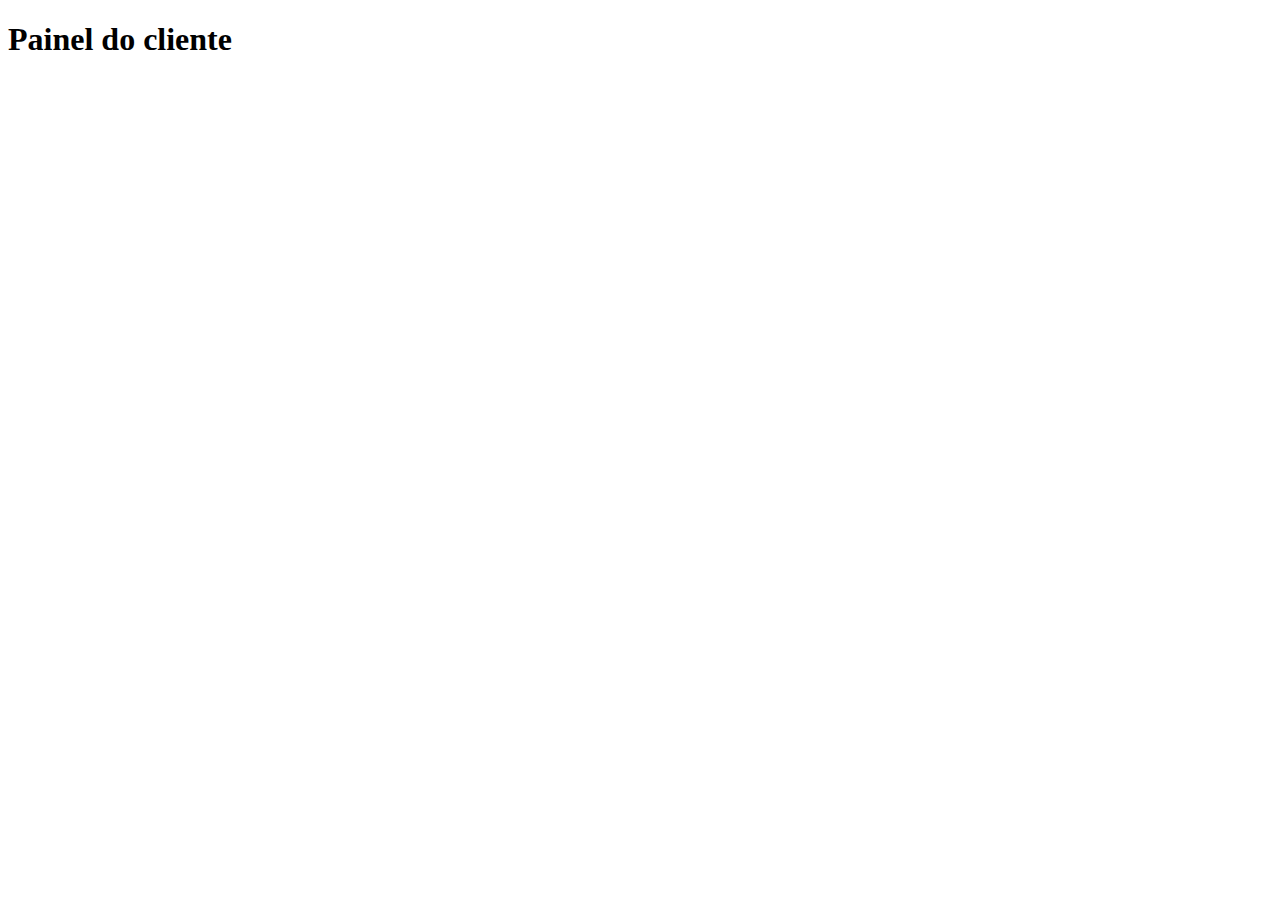
<file: material dos encontros/PHP/Encontro 5/painel.html>
<!DOCTYPE html>
<html lang="en">
<head>
    <meta charset="UTF-8">
    <meta http-equiv="X-UA-Compatible" content="IE=edge">
    <meta name="viewport" content="width=h1, initial-scale=1.0">
    <title>Document</title>
</head>
<body>
<h1>Painel do cliente</h1>    
</body>
</html>
</file>
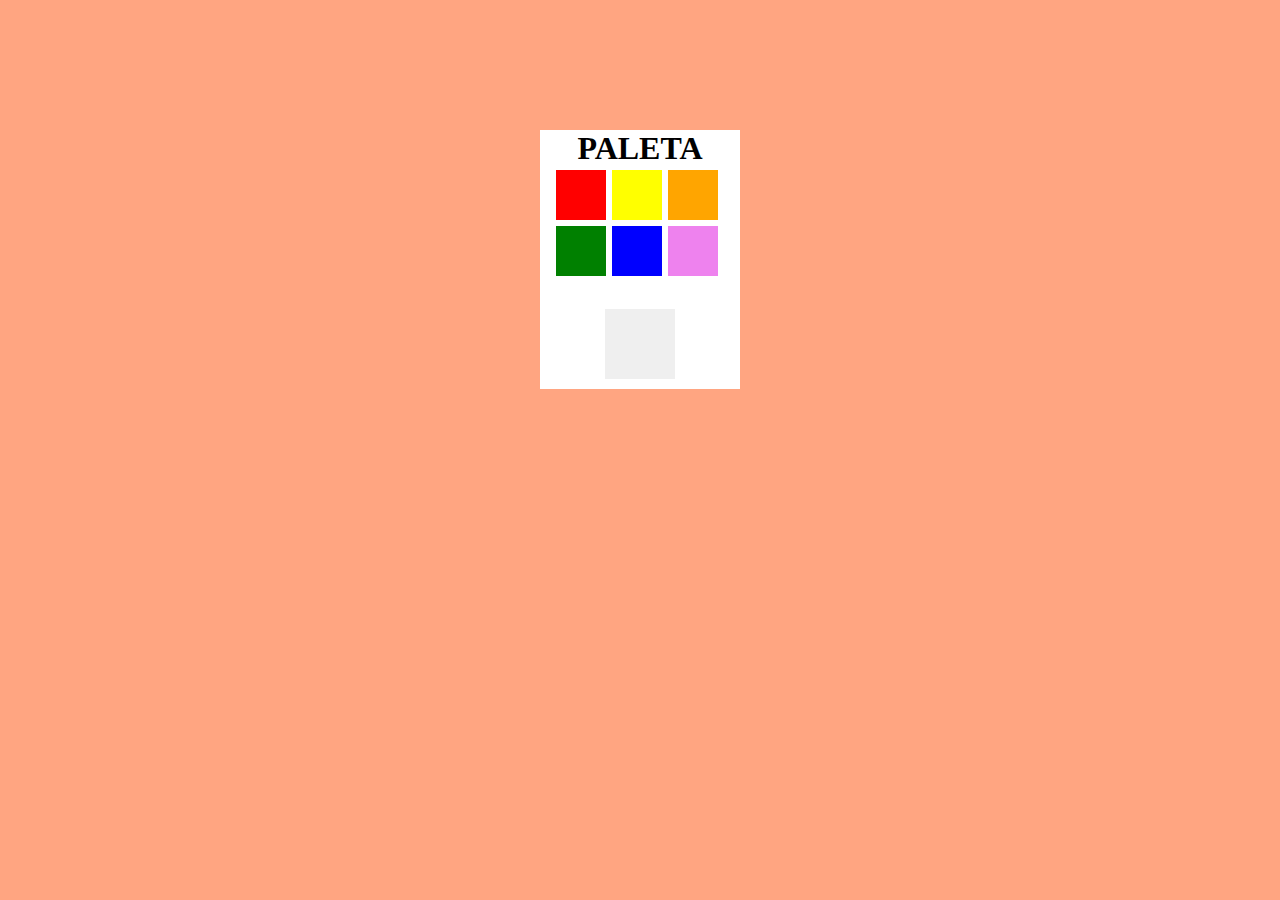
<file: modulo1/Lista-JS/Q1/Q1.html>
<!DOCTYPE html>
<html lang="pt">
<head>
    <meta charset="UTF-8">
    <meta http-equiv="X-UA-Compatible" content="IE=edge">
    <meta name="viewport" content="width=device-width, initial-scale=1.0">
    <link rel="stylesheet" href="Q1.css">
    <title>Q1</title>
</head>
<body>
    <div class="container">
        <h1>PALETA</h1>
        <div id="paleta">
            <button id="a" onclick="colorSelector(this)" style="background-color: red;"></button>
            <button id="b" onclick="colorSelector(this)" style="background-color: yellow;"></button>
            <button id="c" onclick="colorSelector(this)" style="background-color: orange;"></button>
            <button id="d" onclick="colorSelector(this)" style="background-color: green;"></button>
            <button id="e" onclick="colorSelector(this)" style="background-color: blue;"></button>
            <button id="f" onclick="colorSelector(this)" style="background-color: violet;"></button>
        </div>
        <button id="g"></button>
    </div>
</body>
<script>
    let botao = document.getElementById('g');
    function colorSelector(get) {
        g.style.backgroundColor = get.style.backgroundColor;
    }
</script>
</html>
</file>
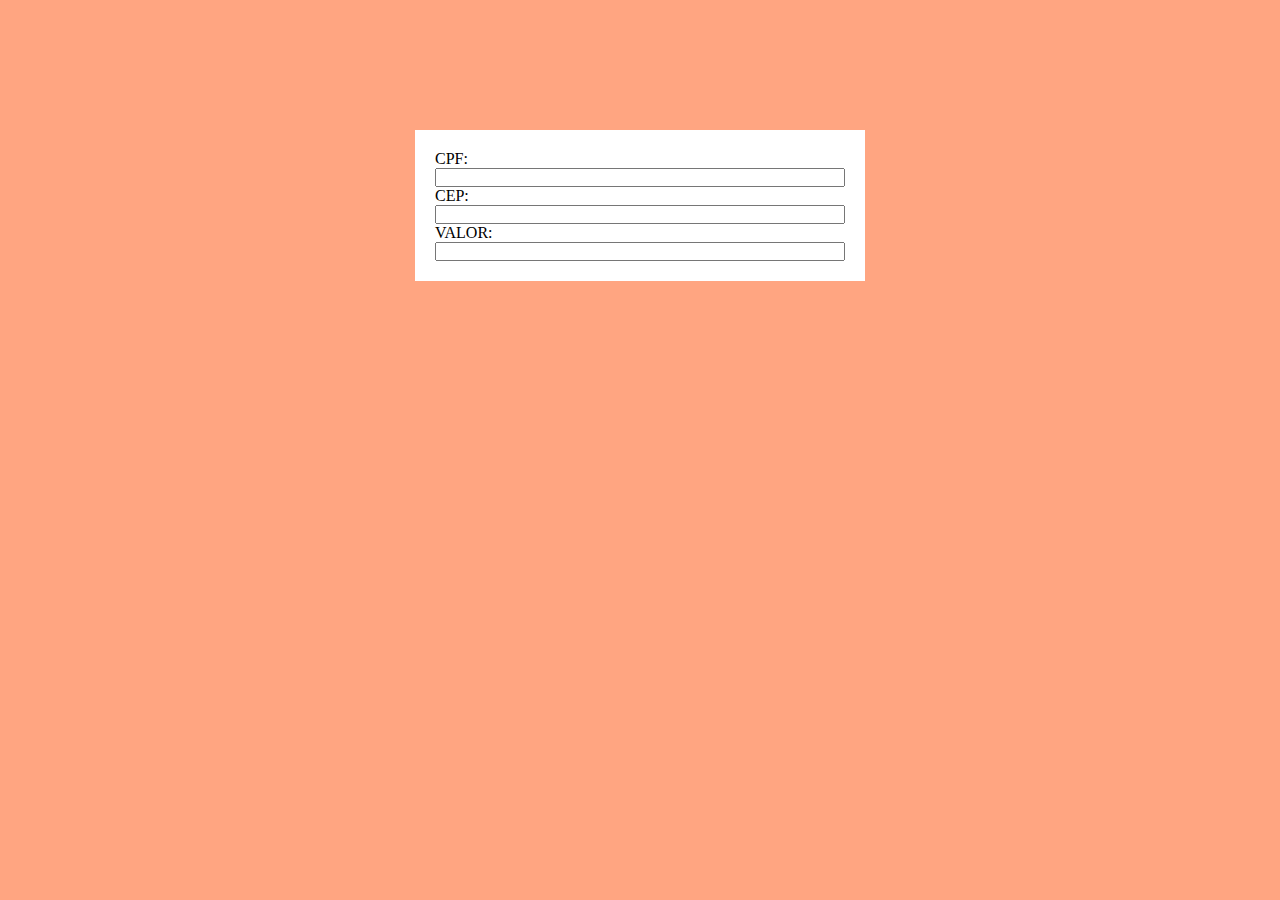
<file: modulo1/Lista-JS/Q2/Q2.html>
<!DOCTYPE html>
<html lang="pt">
<head>
    <meta charset="UTF-8">
    <meta http-equiv="X-UA-Compatible" content="IE=edge">
    <meta name="viewport" content="width=device-width, initial-scale=1.0">
    <link rel="stylesheet" href="Q2.css">
    <title>Q2</title>
</head>
<body>
    <div class="container">
        CPF:
        <input id="cpf" onkeypress="mascara(this, cpf)" maxlength="14">
        CEP:
        <input id="cep" onkeypress="mascara(this,cep)" maxlength="9">
        VALOR:
        <input id="valor" onkeypress="mascara(this,valor)">
    </div>

    <script src="Q2.js"></script>
</body>
</html>
</file>
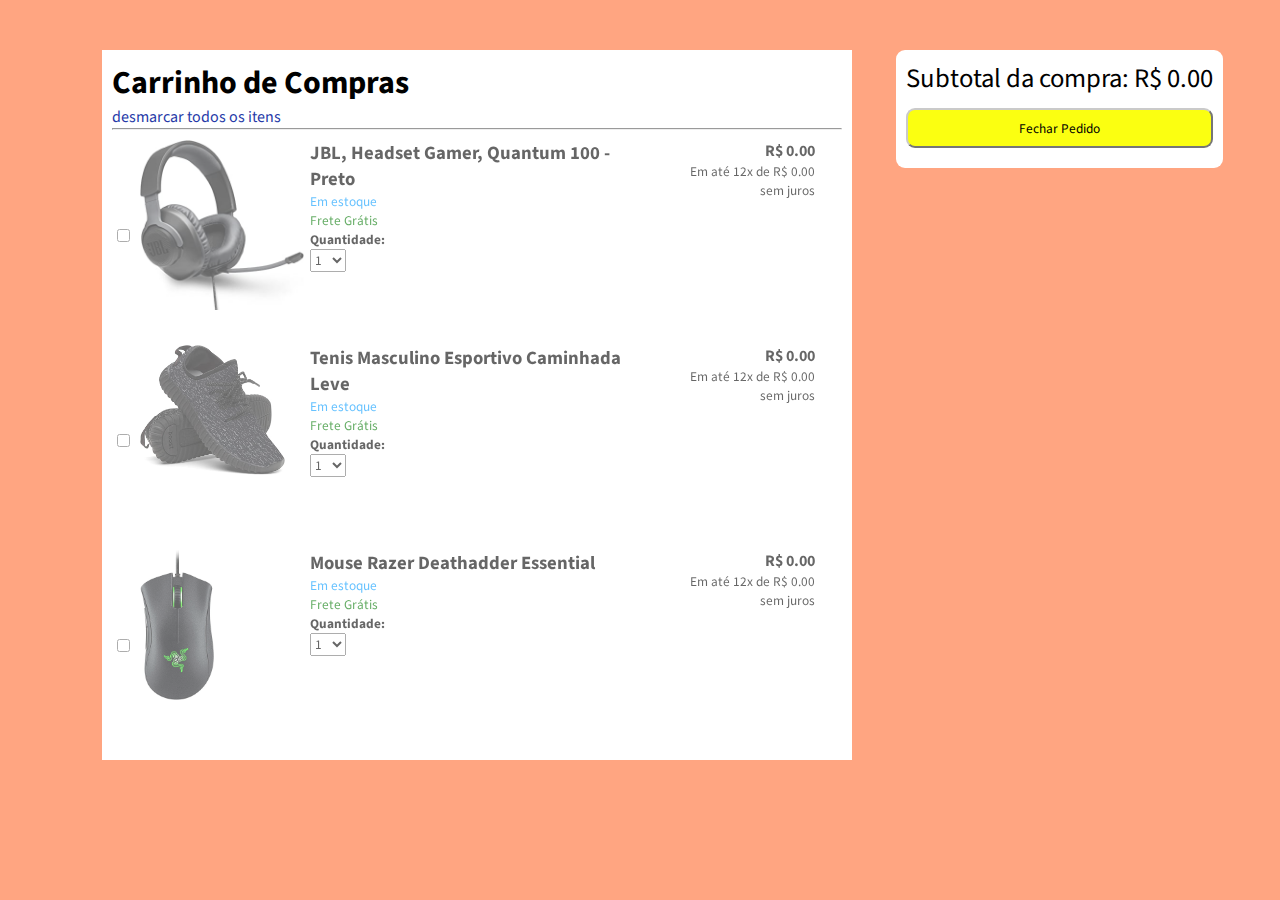
<file: modulo1/Lista-JS/Q4/Q4.html>
<!DOCTYPE html>
<html lang="en">
<head>
    <meta charset="UTF-8">
    <meta http-equiv="X-UA-Compatible" content="IE=edge">
    <meta name="viewport" content="width=device-width, initial-scale=1.0">

    <link rel="stylesheet" href="Q4.css">

    <link rel="preconnect" href="https://fonts.googleapis.com">
    <link rel="preconnect" href="https://fonts.gstatic.com" crossorigin>
    <link href="https://fonts.googleapis.com/css2?family=Source+Sans+Pro&display=swap" rel="stylesheet">

    <title>Q4</title>
</head>
<body>
    <div class="carrinho">
        <section class="cabeçalho">
            <h1>Carrinho de Compras</h1>
            <p style="color: rgb(38, 58, 168); cursor: pointer;">desmarcar todos os itens</p>
            <hr width="100%">
        </section>
        <div class="produto" total="0">
            <section class="desmarcado" style="display:flex; align-items: center;">
                <input type="checkbox" aria-label="Search">
            </section>
            <section class="desmarcado" style="width: 170px ;">
                <img src="./img/fone.jpg" height="170px" alt="">
            </section>
            <section class="desmarcado" style="width: 340px ;">
                <h3>JBL, Headset Gamer, Quantum 100 - Preto</h3>
                <p style="color:rgb(0, 153, 255);">Em estoque</p>
                <p style="color:rgb(0, 119, 0);">Frete Grátis</p>
                <form>
                    <label>
                        <p><b>Quantidade:</b></p>
                        <select name="quant">
                            <option value="1">1</option>
                            <option value="2">2</option>
                            <option value="3">3</option>
                            <option value="4">4</option>
                            <option value="5">5</option>
                            <option value="6">6</option>
                            <option value="7">7</option>
                            <option value="8">8</option>
                            <option value="9">9</option>
                            <option value="10">10</option>
                        </select>
                    </label>
                </form>
            </section>
            <section class="desmarcado" style="text-align: end; margin-left: 40px;">
                <h4 class="valor" value="205.22">R$ 0.00</h4>
                <p>Em até 12x de R$ 0.00</p>
                <p>sem juros</p>
            </section>
        </div>
        <div class="produto" total="0">
            <section class="desmarcado" style="display:flex; align-items: center;">
                <input type="checkbox" aria-label="Search">
            </section>
            <section class="desmarcado" style="width: 170px ;">
                <img src="./img/tênis.jpg" height="130px" alt="">
            </section>
            <section class="desmarcado" style="width: 340px ;">
                <h3>Tenis Masculino Esportivo Caminhada Leve</h3>
                <p style="color:rgb(0, 153, 255);">Em estoque</p>
                <p style="color:rgb(0, 119, 0);">Frete Grátis</p>
                <form>
                    <label>
                        <p><b>Quantidade:</b></p>
                        <select name="quant">
                            <option value="1">1</option>
                            <option value="2">2</option>
                            <option value="3">3</option>
                            <option value="4">4</option>
                            <option value="5">5</option>
                            <option value="6">6</option>
                            <option value="7">7</option>
                            <option value="8">8</option>
                            <option value="9">9</option>
                            <option value="10">10</option>
                        </select>
                    </label>
                </form>
            </section>
            <section class="desmarcado" style="text-align: end; margin-left: 40px;">
                <h4 class="valor" value="110.23">R$ 0.00</h4>
                <p>Em até 12x de R$ 0.00</p>
                <p>sem juros</p>
            </section>
        </div>
        <div class="produto" total="0">
            <section class="desmarcado" style="display:flex; align-items: center;">
                <input type="checkbox" aria-label="Search">
            </section>
            <section class="desmarcado" style="width: 170px ;">
                <img src="./img/mouse.jpg" height="150px" alt="">
            </section>
            <section class="desmarcado" style="width: 340px ;">
                <h3>Mouse Razer Deathadder Essential</h3>
                <p style="color:rgb(0, 153, 255);">Em estoque</p>
                <p style="color:rgb(0, 119, 0);">Frete Grátis</p>
                <form>
                    <label>
                        <p><b>Quantidade:</b></p>
                        <select name="quant">
                            <option value="1">1</option>
                            <option value="2">2</option>
                            <option value="3">3</option>
                            <option value="4">4</option>
                            <option value="5">5</option>
                            <option value="6">6</option>
                            <option value="7">7</option>
                            <option value="8">8</option>
                            <option value="9">9</option>
                            <option value="10">10</option>
                        </select>
                    </label>
                </form>
            </section>
            <section class="desmarcado" style="text-align: end; margin-left: 40px;">
                <h4 class="valor" value="139.88">R$ 0.00</h4>
                <p>Em até 12x de R$ 0.00</p>
                <p>sem juros</p>
            </section>
        </div>
    </div>
    <div class="total">
        <p>Subtotal da compra: R$ 0.00<p>
        <button>Fechar Pedido</button>
    </div>

    <script src="Q4.js"></script>
</body>
</html>
</file>
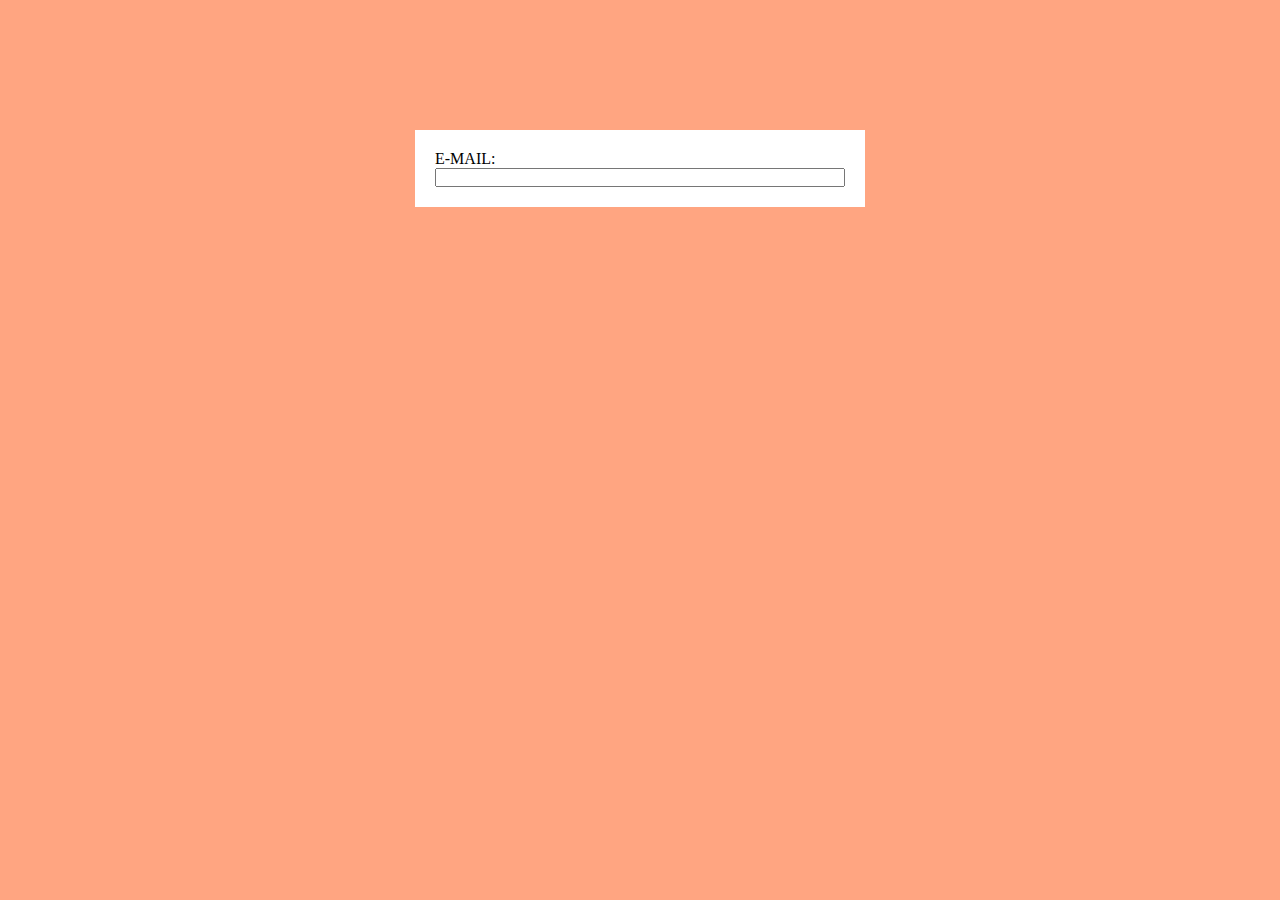
<file: modulo1/Lista-JS/Q5/Q5.html>
<!DOCTYPE html>
<html lang="pt">

<head>
    <meta charset="UTF-8">
    <meta http-equiv="X-UA-Compatible" content="IE=edge">
    <meta name="viewport" content="width=device-width, initial-scale=1.0">
    <link rel="stylesheet" href="Q5.css">
    <title>Q5</title>
</head>

<body>
    <div class="container">
        E-MAIL:
        <input id="cpf">
    </div>

    <script src="Q5.js"></script>
</body>

</html>
</file>
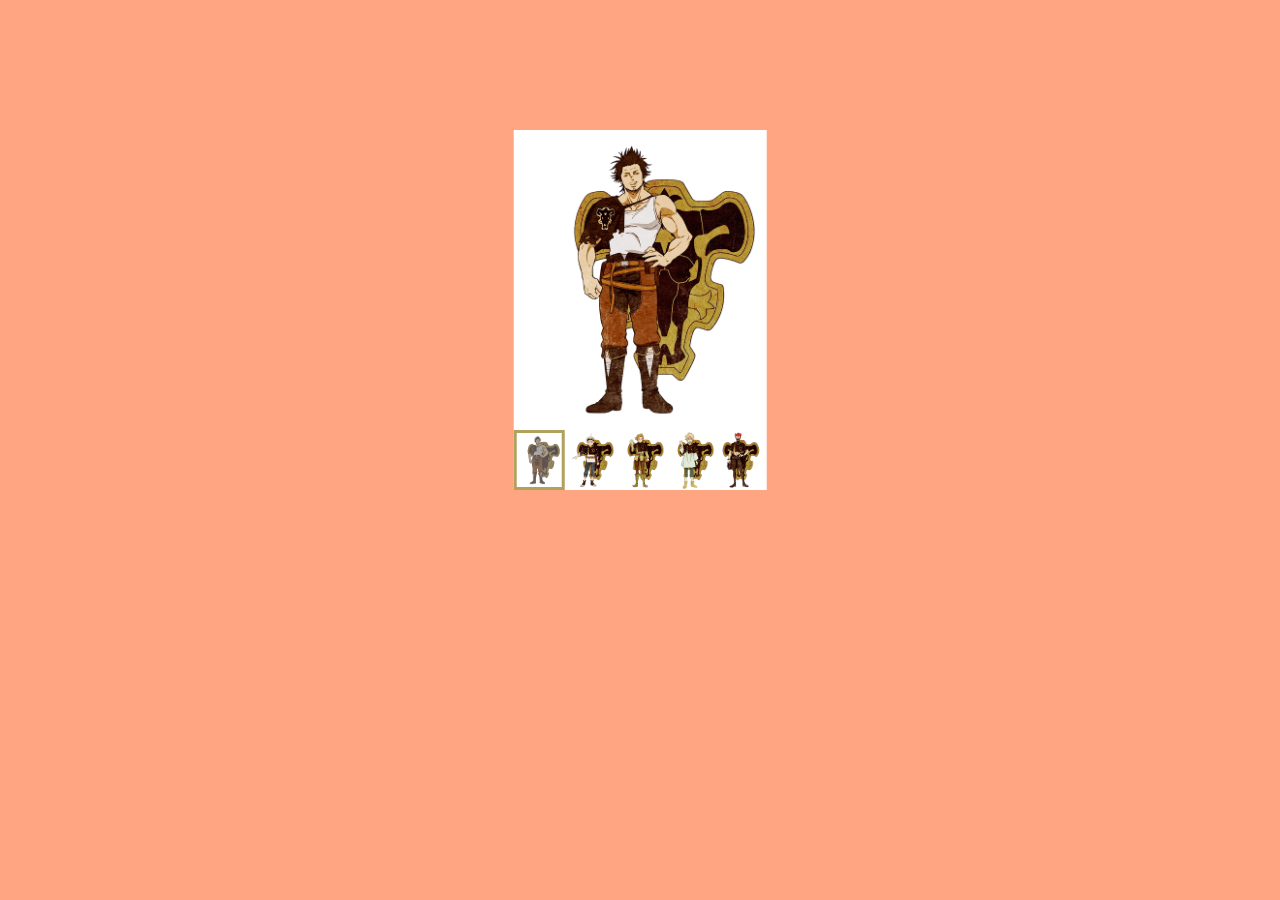
<file: modulo1/Lista-JS/Q6/Q6.html>
<!DOCTYPE html>
<html lang="pt">

<head>
    <meta charset="UTF-8">
    <meta http-equiv="X-UA-Compatible" content="IE=edge">
    <meta name="viewport" content="width=device-width, initial-scale=1.0">
    <link rel="stylesheet" href="Q6.css">
    <title>Q6</title>
</head>

<body>
    <div class="container">
        <img id="principal" src="./img/C. Yami.jpg" alt="" height="300">
        <div id="minhaturas">
            <img class="m selecionado" class="m" src="./img/C. Yami.jpg" alt="" height="60">
            <img class="m" src="./img/Asta.jpg" alt="" height="60">
            <img class="m" src="./img/Finral.jpg" alt="" height="60">
            <img class="m" src="./img/Luck.jpg" alt="" height="60">
            <img class="m" src="./img/Zora.jpg" alt="" height="60">
        </div>
    </div>

    <script src="Q6.js"></script>
</body>
</html>
</file>
<file: modulo1/Lista-JS/Q1/Q1.css>
* {
    padding: 0;
    margin: 0;
    box-sizing: border-box;
}

body {
    background-color: rgb(255, 165, 129);
}

.container {
    position: relative;
    display: grid;
    align-items: center;
    justify-items: center;
    top: 130px;
    box-sizing: border-box;
    width: 200px;
    left: 50%;
    transform: translateX(-50%);
    background-color: #fff;
}

#paleta{
    display: grid;
    align-items: center;
    justify-content: center;
    width: 200px;
    grid-template-columns: 3.5rem 3.5rem 3.5rem;
    grid-template-rows: 3.5rem 3.5rem;
}
h1{
    font-family:Cambria, Cochin, Georgia, Times, 'Times New Roman', serif;
    text-align: center;
}

#paleta > button{
    width: 50px;
    height: 50px;
    border: 0;
    cursor: pointer;
}

#g{
    margin-top: 30px;
    width: 70px;
    height: 70px;
    border: 0;
    cursor: pointer;
    margin-bottom: 10px;
}
</file>
<file: modulo1/Lista-JS/Q2/Q2.css>
* {
    padding: 0;
    margin: 0;
    box-sizing: border-box;
}

body {
    background-color: rgb(255, 165, 129);
}

.container {
    position: relative;
    display: grid;
    top: 130px;
    box-sizing: border-box;
    width: 450px;
    left: 50%;
    transform: translateX(-50%);
    background-color: #fff;
    padding: 20px;
}
</file>
<file: modulo1/Lista-JS/Q4/Q4.css>
* {
    padding: 0;
    margin: 0;
    box-sizing: border-box;
    font-family: 'Source Sans Pro', sans-serif;
}

body {
    background-color: rgb(255, 165, 129);
}

.carrinho{
    background-color: #fff;
    position: relative;
    top: 50px;
    width: 750px;
    left: 8%;
    padding: 10px;
    margin-bottom: 100px;
}

.cabeçalho p:hover{
    transform: scale(1.003);
    transition: all 0.1s ease-in;
}


.produto{
    display: flex;
    height: 200px;
    margin: 5px 0px 5px 0px;
}

.produto p{
    font-size: 10pt;
}

.produto section{
    padding: 5px;
}

.total{
    display: flex;
    flex-wrap: wrap;
    flex-flow: column wrap;
    position: absolute;
    background-color: #fff;
    top: 50px;
    left: 70%;
    padding: 10px;
    border-radius: 9px;
}

.total button{
    background-color: rgb(251, 255, 17);
    border-color: rgb(202, 202, 202);
    height: 40px;
    width: 100%;
    border-radius: 9px;
    margin: 10px 0px 10px 0px;
    cursor: pointer;
}

.total p {
    font-size: 20pt;
}

.desmarcado{
    filter: opacity(60%);
}

.desmarcado select{
    pointer-events: none;
}
</file>
<file: modulo1/Lista-JS/Q5/Q5.css>
* {
    padding: 0;
    margin: 0;
    box-sizing: border-box;
}

body {
    background-color: rgb(255, 165, 129);
}

.container {
    position: relative;
    display: grid;
    top: 130px;
    box-sizing: border-box;
    width: 450px;
    left: 50%;
    transform: translateX(-50%);
    background-color: #fff;
    padding: 20px;
}
</file>
<file: modulo1/Lista-JS/Q6/Q6.css>
* {
    padding: 0;
    margin: 0;
    box-sizing: border-box;
}

body {
    background-color: rgb(255, 165, 129);
}

.container {
    position: relative;
    display: grid;
    align-items: center;
    justify-items: center;
    top: 130px;
    width: min-content;
    left: 50%;
    transform: translateX(-50%);
    background-color: #fff;
}

#minhaturas {
    display: flex;
    align-items: center;
    justify-content: center;
}

.selecionado{
    filter: contrast(40%);
    border:  solid rgb(248, 210, 42)
}
</file>
